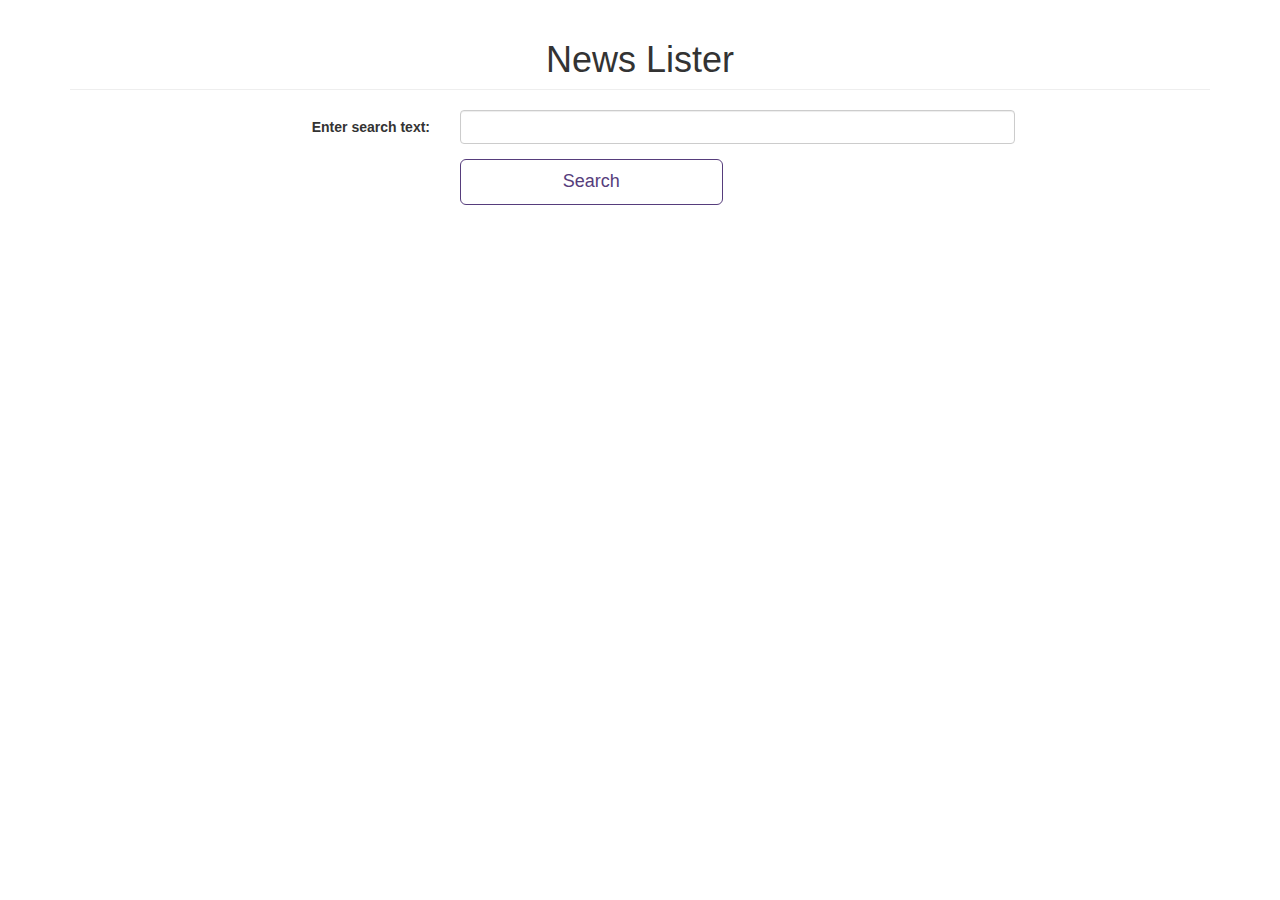
<file: index.html>
<!DOCTYPE html>
<html lang="en">
  <head>
    <meta charset="utf-8">
    <meta http-equiv="X-UA-Compatible" content="IE=edge">
    <meta name="viewport" content="width=device-width, initial-scale=1">
    <title>News Stories</title>
    <link href="vendor/bootstrap/dist/css/bootstrap.css" rel="stylesheet">
    <link href="app/css/main.css" rel="stylesheet">
  </head>
  <body data-ng-app="newsLister">
    <div class="container" data-ng-view>
    </div>

    <!-- angular framework scripts -->
    <script src="vendor/angular/angular.min.js"></script>
    <script src="vendor/angular-route/angular-route.min.js"></script>
    <!-- --- -->

    <!-- scripts related to application -->
    <script src="app/js/app.js"></script>
    <script src="app/js/newslister.service.js"></script>
    <script src="app/js/newslister.results.controller.js"></script>
    <script src="app/js/newslister.home.controller.js"></script>

  </body>
</html>
</file>
<file: app/css/main.css>
.btn-outline {
  color: #563d7c;
  background-color: transparent;
  border-color: #563d7c;
}

.btn-outline:hover,
.btn-outline:focus,
.btn-outline:active {
  color: #fff;
  background-color: #563d7c;
  border-color: #563d7c;
}

.thumbnail a img{
  width: 100%;
  height: 100px;
}

a {
  color: #563d7c;
}

a:hover,
a:focus {
  color: #1d1429;
}

a.thumbnail:hover,
a.thumbnail:focus,
a.thumbnail.active {
  border-color: #563d7c;
}

.margin-top-10 {
  margin-top: 10px;
}
</file>
